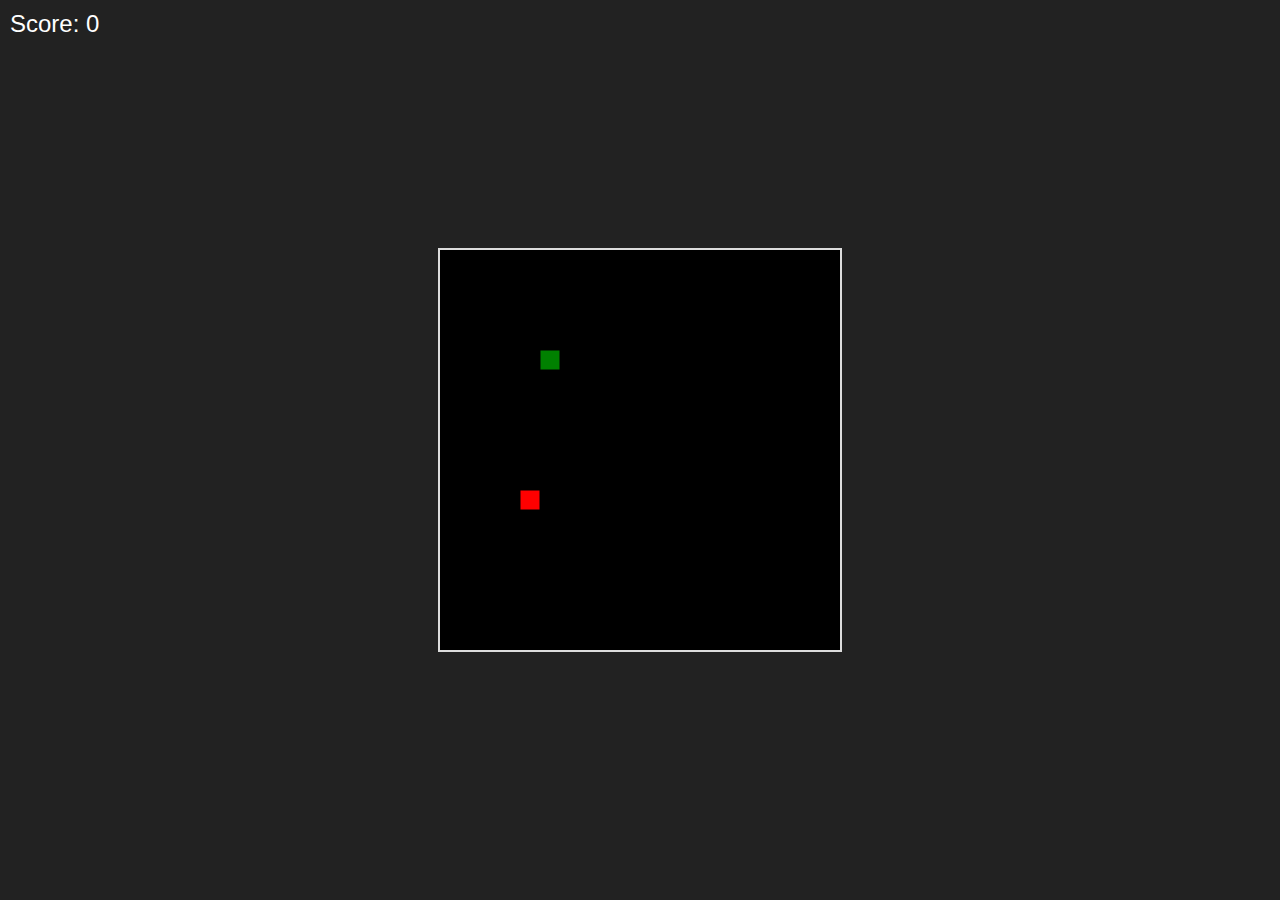
<file: html/aiwebbapp.html>
<!DOCTYPE html>
<html lang="en">
<head>
  <meta charset="UTF-8">
  <meta name="viewport" content="width=device-width, initial-scale=1.0">
  <title>Snake Game</title>
  <style>
    body {
      margin: 0;
      font-family: Arial, sans-serif;
      display: flex;
      justify-content: center;
      align-items: center;
      height: 100vh;
      background: #222;
      color: white;
    }
    canvas {
      border: 2px solid #ddd;
      background: black;
    }
    #score {
      position: absolute;
      top: 10px;
      left: 10px;
      font-size: 1.5rem;
    }
  </style>
</head>
<body>
  <div id="score">Score: 0</div>
  <canvas id="gameCanvas" width="400" height="400"></canvas>

  <script>
    const canvas = document.getElementById("gameCanvas");
    const ctx = canvas.getContext("2d");
    const scoreDisplay = document.getElementById("score");

    const boxSize = 20;
    const canvasSize = canvas.width;
    let snake = [{ x: boxSize * 5, y: boxSize * 5 }];
    let food = { x: getRandomPosition(), y: getRandomPosition() };
    let direction = { x: 0, y: 0 };
    let score = 0;

    function getRandomPosition() {
      return Math.floor(Math.random() * (canvasSize / boxSize)) * boxSize;
    }

    function drawBox(x, y, color) {
      ctx.fillStyle = color;
      ctx.fillRect(x, y, boxSize, boxSize);
      ctx.strokeStyle = "black";
      ctx.strokeRect(x, y, boxSize, boxSize);
    }

    function drawSnake() {
      snake.forEach(segment => drawBox(segment.x, segment.y, "green"));
    }

    function drawFood() {
      drawBox(food.x, food.y, "red");
    }

    function moveSnake() {
      const head = { x: snake[0].x + direction.x, y: snake[0].y + direction.y };
      snake.unshift(head);

      if (head.x === food.x && head.y === food.y) {
        score++;
        scoreDisplay.textContent = `Score: ${score}`;
        food = { x: getRandomPosition(), y: getRandomPosition() };
      } else {
        snake.pop();
      }
    }

    function checkCollision() {
      const head = snake[0];

      if (head.x < 0 || head.x >= canvasSize || head.y < 0 || head.y >= canvasSize) {
        return true;
      }

      for (let i = 1; i < snake.length; i++) {
        if (head.x === snake[i].x && head.y === snake[i].y) {
          return true;
        }
      }

      return false;
    }

    function updateGame() {
      if (direction.x !== 0 || direction.y !== 0) {
        moveSnake();

        if (checkCollision()) {
          alert(`Game Over! Your score was: ${score}`);
          resetGame();
          return;
        }
      }

      ctx.clearRect(0, 0, canvasSize, canvasSize);
      drawSnake();
      drawFood();
    }

    function resetGame() {
      snake = [{ x: boxSize * 5, y: boxSize * 5 }];
      food = { x: getRandomPosition(), y: getRandomPosition() };
      direction = { x: 0, y: 0 };
      score = 0;
      scoreDisplay.textContent = "Score: 0";
    }

    document.addEventListener("keydown", e => {
      switch (e.key) {
        case "ArrowUp":
          if (direction.y === 0) direction = { x: 0, y: -boxSize };
          break;
        case "ArrowDown":
          if (direction.y === 0) direction = { x: 0, y: boxSize };
          break;
        case "ArrowLeft":
          if (direction.x === 0) direction = { x: -boxSize, y: 0 };
          break;
        case "ArrowRight":
          if (direction.x === 0) direction = { x: boxSize, y: 0 };
          break;
      }
    });

    setInterval(updateGame, 100);
  </script>
</body>
</html>
</file>
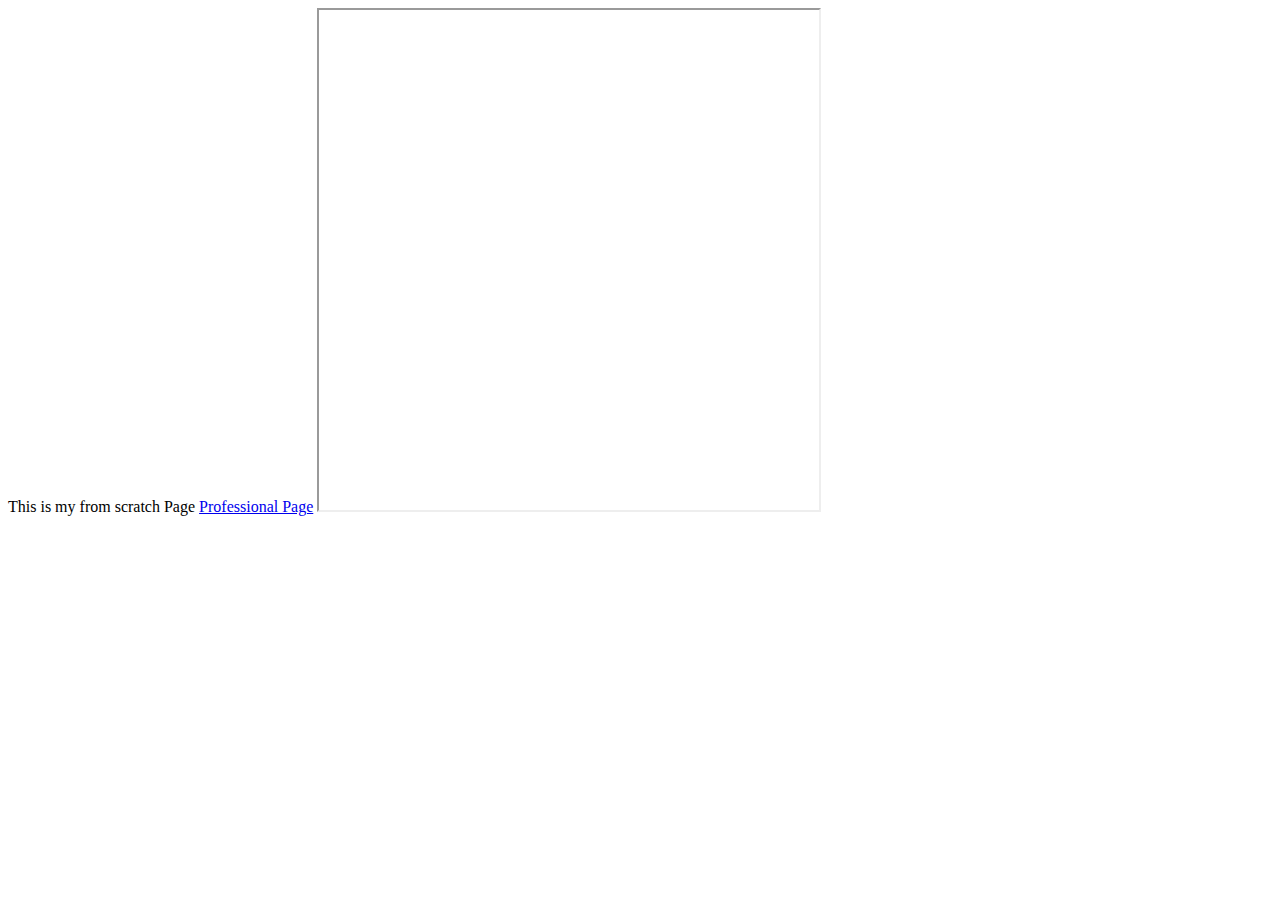
<file: html/scratch.html>
<!DOCTYPE html>
<html lang="en">
<head>
    <meta charset="UTF-8">
    <meta name="viewport" content="width=device-width, initial-scale=1.0">
    <title>Document</title>
</head>
<body>
    This is my from scratch Page
    <a href = "../index.html">Professional Page</a>

    <iframe src="https://www.churchofjesuschrist.org/?lang=eng" width="500" height="500"></iframe>
</body>
</html>
<div class='tableauPlaceholder' id='viz1733333919908' style='position: relative'><noscript><a href='#'><img alt='DASHBOARD ' src='https:&#47;&#47;public.tableau.com&#47;static&#47;images&#47;C9&#47;C95G7QWKM&#47;1_rss.png' style='border: none' /></a></noscript><object class='tableauViz'  style='display:none;'><param name='host_url' value='https%3A%2F%2Fpublic.tableau.com%2F' /> <param name='embed_code_version' value='3' /> <param name='path' value='shared&#47;C95G7QWKM' /> <param name='toolbar' value='yes' /><param name='static_image' value='https:&#47;&#47;public.tableau.com&#47;static&#47;images&#47;C9&#47;C95G7QWKM&#47;1.png' /> <param name='animate_transition' value='yes' /><param name='display_static_image' value='yes' /><param name='display_spinner' value='yes' /><param name='display_overlay' value='yes' /><param name='display_count' value='yes' /><param name='language' value='en-US' /></object></div>                <script type='text/javascript'>                    var divElement = document.getElementById('viz1733333919908');                    var vizElement = divElement.getElementsByTagName('object')[0];                    vizElement.style.width='1150px';vizElement.style.height='2027px';                    var scriptElement = document.createElement('script');                    scriptElement.src = 'https://public.tableau.com/javascripts/api/viz_v1.js';                    vizElement.parentNode.insertBefore(scriptElement, vizElement);                </script>

<div class='tableauPlaceholder' id='viz1733334013992' style='position: relative'><noscript><a href='#'><img alt='Dashboard 5 (2) ' src='https:&#47;&#47;public.tableau.com&#47;static&#47;images&#47;sm&#47;smallisbeautiful-TP&#47;Dashboard52&#47;1_rss.png' style='border: none' /></a></noscript><object class='tableauViz'  style='display:none;'><param name='host_url' value='https%3A%2F%2Fpublic.tableau.com%2F' /> <param name='embed_code_version' value='3' /> <param name='site_root' value='' /><param name='name' value='smallisbeautiful-TP&#47;Dashboard52' /><param name='tabs' value='no' /><param name='toolbar' value='yes' /><param name='static_image' value='https:&#47;&#47;public.tableau.com&#47;static&#47;images&#47;sm&#47;smallisbeautiful-TP&#47;Dashboard52&#47;1.png' /> <param name='animate_transition' value='yes' /><param name='display_static_image' value='yes' /><param name='display_spinner' value='yes' /><param name='display_overlay' value='yes' /><param name='display_count' value='yes' /><param name='language' value='en-US' /></object></div>                <script type='text/javascript'>                    var divElement = document.getElementById('viz1733334013992');                    var vizElement = divElement.getElementsByTagName('object')[0];                    vizElement.style.width='1200px';vizElement.style.height='2827px';                    var scriptElement = document.createElement('script');                    scriptElement.src = 'https://public.tableau.com/javascripts/api/viz_v1.js';                    vizElement.parentNode.insertBefore(scriptElement, vizElement);                </script>

<iframe width="560" height="315" src="https://www.youtube.com/embed/6RmAMNNfRN4?si=tLwdIl6NqCA-qMci" title="YouTube video player" frameborder="0" allow="accelerometer; autoplay; clipboard-write; encrypted-media; gyroscope; picture-in-picture; web-share" referrerpolicy="strict-origin-when-cross-origin" allowfullscreen></iframe>
</file>
